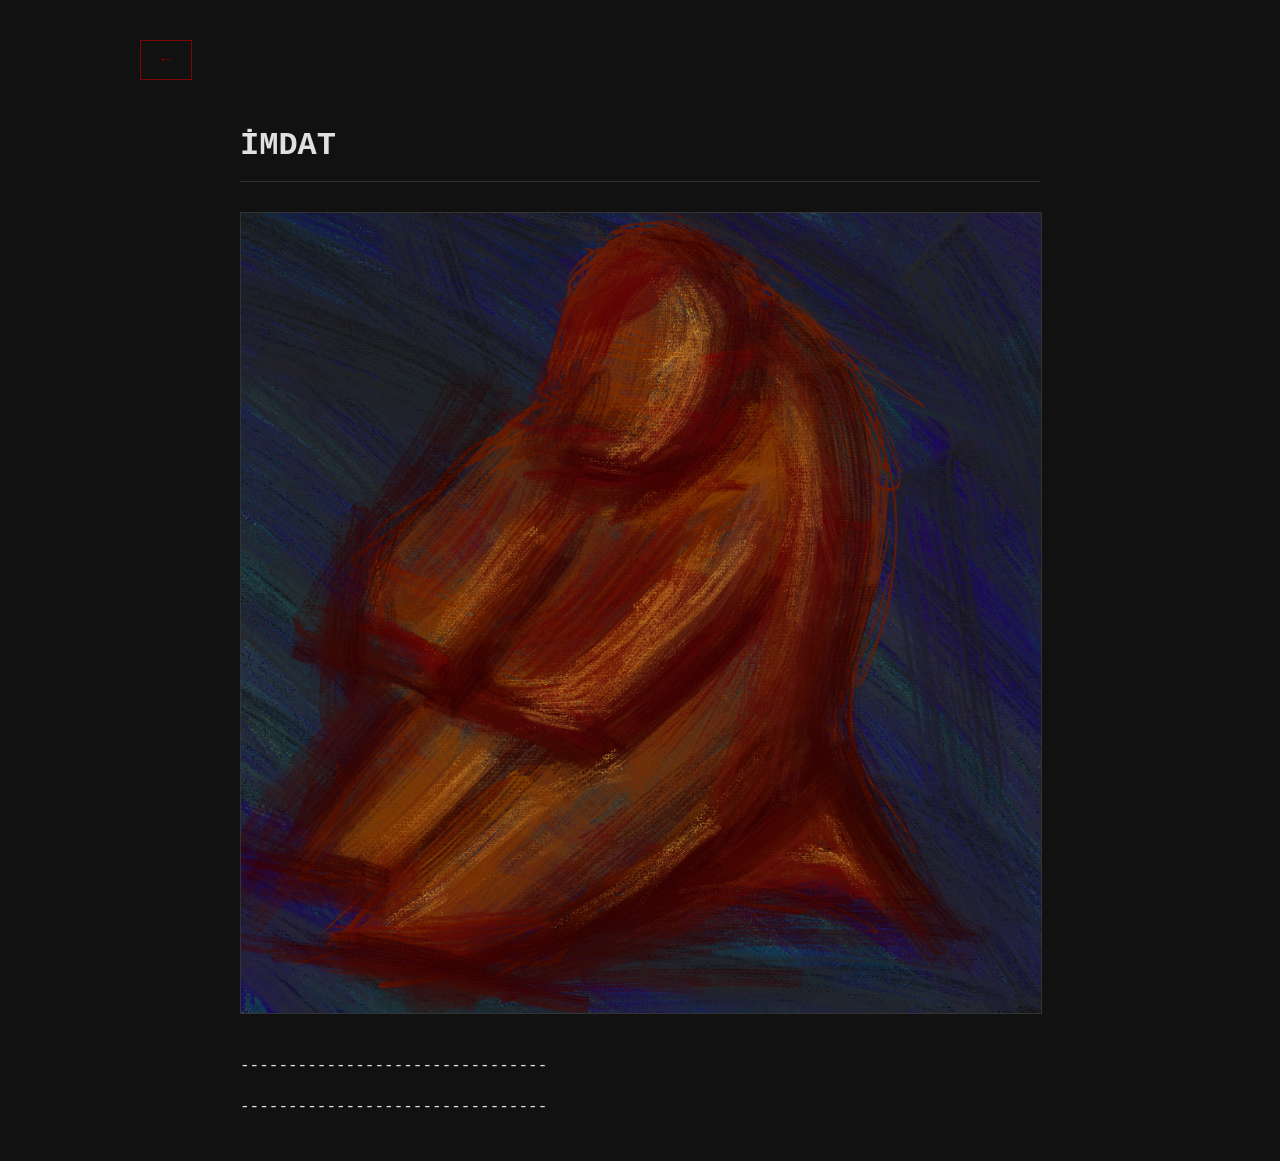
<file: imdat.html>
<!DOCTYPE html>
<html lang="tr">
<head>
  <meta charset="utf-8">
  <title>İMDAT - closed-department</title>
  <link rel="stylesheet" href="styles.css">
</head>
<body>

  <div class="container">
    
    <a href="index.html" class="back-btn">← </a>

    <div class="article-content">
      <h1 style="text-transform: uppercase; border-bottom: 1px solid #333; padding-bottom: 10px;">İmdat</h1>
      
      <div style="text-align: center; margin: 30px 0;">
        <img src="images/imdat.jpg" alt="İmdat Detay" style="max-width: 100%; border: 1px solid #333;">
      </div>

      <p>
       --------------------------------
      </p>
      <p>
        --------------------------------
      </p>

    </div>

  </div>

</body>
</html>
</file>
<file: styles.css>
body {
    background-color: #111;
    color: #e0e0e0;
    font-family: 'Courier New', Courier, monospace; /* Daha ham, kod/manifesto hissiyatı için */
    margin: 0;
    padding: 0;
    display: flex;
    flex-direction: column;
    align-items: center;
}

a {
    color: #7f0505; /* Neon yeşili/mavi vurgu */
    text-decoration: none;
    transition: color 0.3s ease;
}

a:hover {
    color: #fff;
    text-shadow: 0 0 8px #7f0505;
}


.image-gallery {
    display: flex;
    gap: 20px;
    justify-content: center;
    margin: 40px 0;
    flex-wrap: wrap;
}

.image-gallery img {
    height: 250px;
    object-fit: cover;
    filter: grayscale(100%); /
    transition: all 0.4s ease;
    border: 1px solid #333;
}

.image-gallery img:hover {
    filter: grayscale(0%); 
    transform: scale(1.05);
    border-color: #7f0505;
}

/* Konteyner ve İçerik */
.container {
    width: 90%;
    max-width: 1000px;
    margin-top: 20px;
}

.sidebar ul {
    list-style-type: none;
    padding: 0;
    border-left: 2px solid #333;
    padding-left: 15px;
    font-style: italic;
    color: #888;
}

/* Neon Yazı Efekti */
.neon h4 {
    color: #fff;
    text-shadow: 
      0 0 5px #fff,
      0 0 10px #fff,
      0 0 20px #7f0505,
      0 0 40px #7f0505;
    text-align: center;
    letter-spacing: 2px;
}


.article-content {
    max-width: 800px;
    margin: 40px auto;
    line-height: 1.6;
    font-size: 16px;
}

.back-btn {
    display: inline-block;
    margin-top: 20px;
    padding: 10px 20px;
    border: 1px solid #7f0505;
    text-transform: uppercase;
    font-weight: bold;
}
</file>
